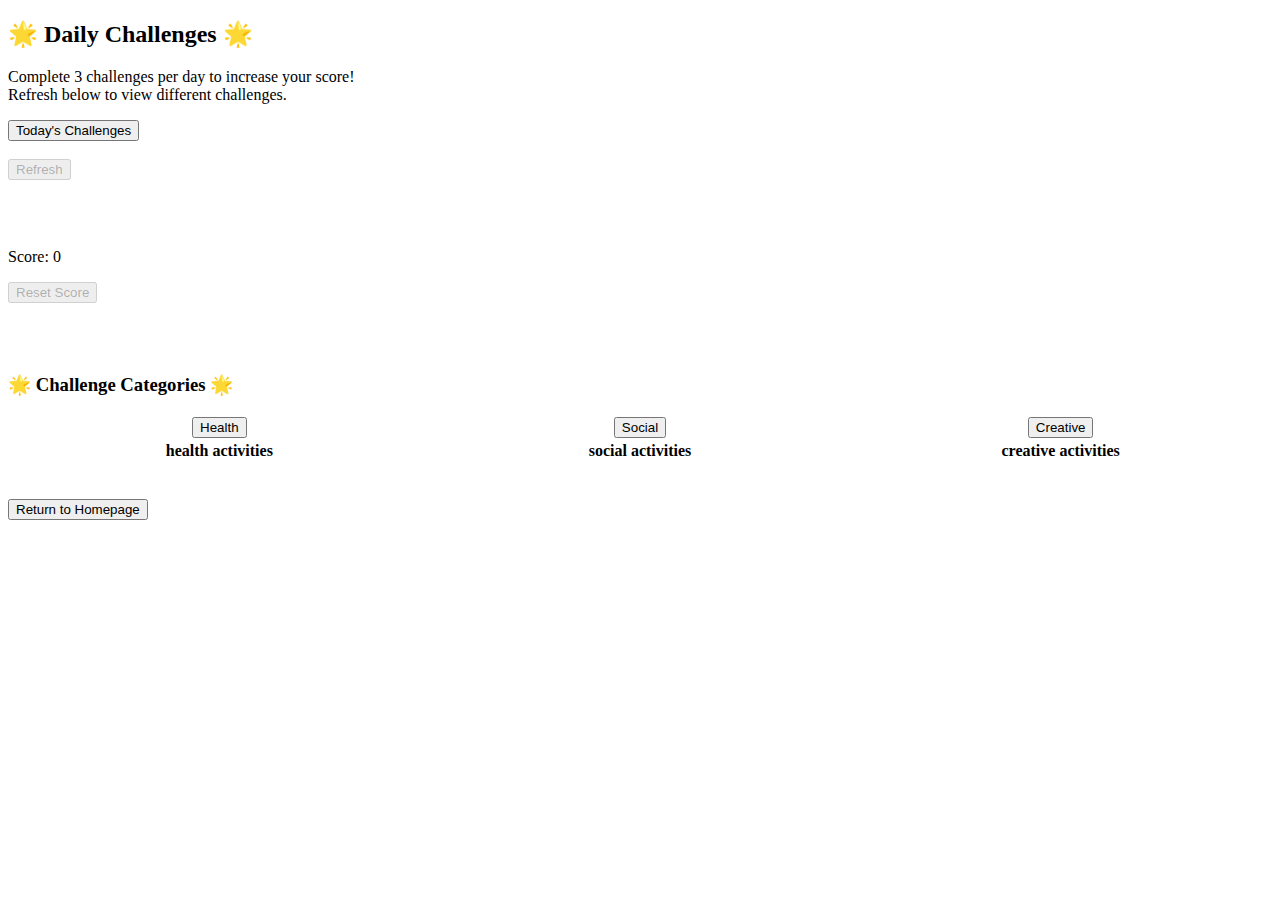
<file: pages/daily-challenges.html>
<!DOCTYPE html>
<html lang="en">
<head>
    <meta charset="UTF-8">
    <meta name="viewport" content="width=device-width, initial-scale=1.0">
    <link rel="stylesheet" href="../style.css">
    <title>Daily Challenges | Happiness Club</title>
</head>

<body id="dailyChallengesPage">
    <h2>🌟 Daily Challenges 🌟</h2>
        <p>Complete 3 challenges per day to increase your score!<br>
            Refresh below to view different challenges.</p>

    <!-- Generate Mixed Challenges -->
    <button onclick="generateTodaysChallenges()" id="todaysChallengesButton" class="challengeButtons">Today's Challenges</button>
    <br>
    <div id="displayChallengeList" class="challengeContainer"></div>
    <br>
    <button onclick="refresh()" id="refreshButton" class="challengeButtons">Refresh</button>
        <p id="refreshLeft"></p>
        <p id="refreshError"></p>

    <br><br>
    
    <!-- User Score -->
    <div id="userScoreBox"> <!-- TODO: style userScoreBox -->
        <p id="userScore"></p>
    </div>

    <button onclick="resetScore()" id="resetButton" class="challengeButtons">Reset Score</button>
    <p id="resetMessage"></p>

    <br><br>

    <!-- Challenge Categories -->
    <h3>🌟 Challenge Categories 🌟</h3> 
    
    <table width=100%>
        <tr>
            <th width=33.33%><button onclick="generateChallenges()" id="healthChallenge" class="challengeButtons">Health</button></th> <!-- TODO: basically make generateChallenges() take in a specific type of list then make generateBoxes take in a certain doi elem id, currently dispalyChallenge list, so that it can print in a different div area !-->
            <th width=33.33%><button onclick="generateChallenges()" id="socialChallenge" class="challengeButtons">Social</button></th>
            <th width=33.33%><button onclick="generateChallenges()" id="creativeChallenge" class="challengeButtons">Creative</button></th>
        </tr>
        <tr>
            <th><div id="displayHealthChallengeList">health activities</div></th>
            <th><div id="displaySocialChallengeList">social activities</div></th>
            <th><div id="displayCreativeChallengeList">creative activities</div></th>
        </tr>
    </table>

    <!-- HOMEPAGE LINK-->
    <br><br>
    <a href="../index.html" target="_self">
        <button id="returnHomepage" class="linkButtons">Return to Homepage</button> <!-- TODO: formate linkButtons class-->
    </a>

    <script src="../script.js"></script>
</body>
</html>
</file>
<file: style.css>
/*
- . class
- # id
*/

#homepage{
    background-color: rgb(175, 235, 255);
    text-align: center;
    font-family: 'Gill Sans MT';
}

#dailyChallenges{
    background-color: red;
    text-align: center;
    font-family: 'Gill Sans MT';
}
</file>
